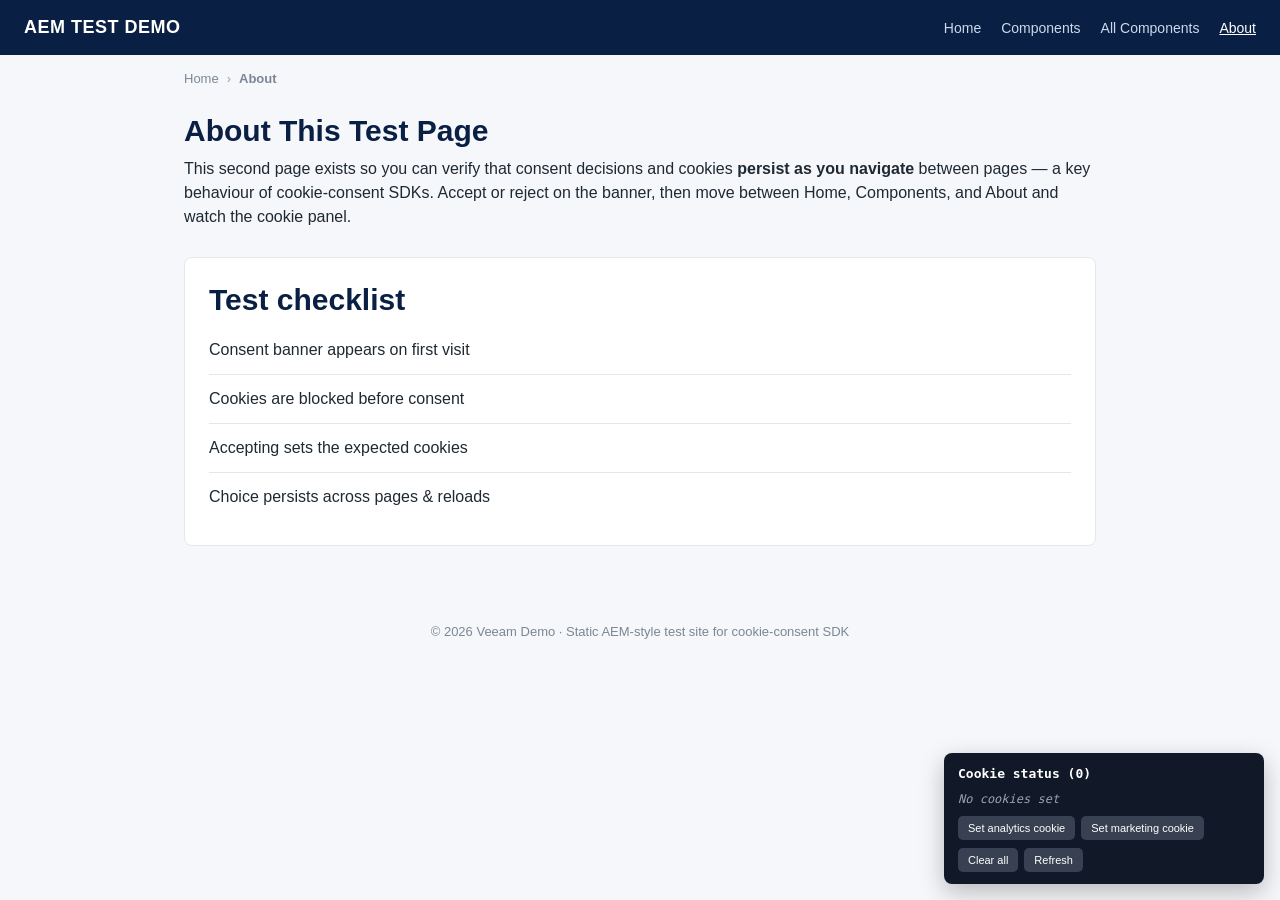
<file: about.html>
<!DOCTYPE html>
<html lang="en">
<head>
    <meta charset="UTF-8">
    <meta name="viewport" content="width=device-width, initial-scale=1.0">
    <title>About | AEM Cookie SDK Test</title>

    <!-- ================================================================
         ▼▼▼  COOKIE-CONSENT SDK (PLACEHOLDER — replace with real values) ▼▼▼
         Same illustrative snippet on every page. Replace src + data-* with
         the real embed code from your Securiti Cookie Consent console.
         ================================================================ -->
    <script
        src="https://cdn-prod.securiti.ai/consent/cookie-consent-sdk.js"
        data-tenant-uuid="REPLACE_TENANT_UUID"
        data-domain-uuid="REPLACE_DOMAIN_UUID"
        data-backend-url="https://app.securiti.ai"></script>
    <!-- ▲▲▲ Replace the line above with your real Securiti embed code ▲▲▲ -->

    <link rel="stylesheet" href="css/styles.css">
</head>
<body>

    <header class="page-header">
        <span class="brand">AEM TEST DEMO</span>
        <nav class="cmp-navigation" aria-label="Site navigation">
            <ul class="cmp-navigation__group">
                <li class="cmp-navigation__item"><a class="cmp-navigation__item-link" href="index.html">Home</a></li>
                <li class="cmp-navigation__item"><a class="cmp-navigation__item-link" href="components.html">Components</a></li>
                <li class="cmp-navigation__item"><a class="cmp-navigation__item-link" href="all-components.html">All Components</a></li>
                <li class="cmp-navigation__item cmp-navigation__item--active"><a class="cmp-navigation__item-link" href="about.html">About</a></li>
            </ul>
        </nav>
    </header>

    <nav class="cmp-breadcrumb" aria-label="Breadcrumb">
        <ol class="cmp-breadcrumb__list">
            <li class="cmp-breadcrumb__item"><a class="cmp-breadcrumb__item-link" href="index.html">Home</a></li>
            <li class="cmp-breadcrumb__item cmp-breadcrumb__item--active"><span class="cmp-breadcrumb__item-link">About</span></li>
        </ol>
    </nav>

    <main class="aem-Grid aem-Grid--12 aem-Grid--default--12">
        <div class="aem-GridColumn">
            <div class="cmp-title"><h1 class="cmp-title__text">About This Test Page</h1></div>
            <div class="cmp-text">
                <p>This second page exists so you can verify that consent decisions and
                   cookies <strong>persist as you navigate</strong> between pages — a key
                   behaviour of cookie-consent SDKs. Accept or reject on the banner, then
                   move between Home, Components, and About and watch the cookie panel.</p>
            </div>
        </div>

        <div class="aem-GridColumn">
            <div class="cmp-container">
                <div class="cmp-title"><h3 class="cmp-title__text">Test checklist</h3></div>
                <ul class="cmp-list">
                    <li class="cmp-list__item"><span class="cmp-list__item-title">Consent banner appears on first visit</span></li>
                    <li class="cmp-list__item"><span class="cmp-list__item-title">Cookies are blocked before consent</span></li>
                    <li class="cmp-list__item"><span class="cmp-list__item-title">Accepting sets the expected cookies</span></li>
                    <li class="cmp-list__item"><span class="cmp-list__item-title">Choice persists across pages &amp; reloads</span></li>
                </ul>
            </div>
        </div>
    </main>

    <footer class="page-footer">© 2026 Veeam Demo · Static AEM-style test site for cookie-consent SDK</footer>

    <script src="js/components.js"></script>
    <script src="js/demo-trackers.js"></script>
</body>
</html>
</file>
<file: css/styles.css>
/* ==================================================================
   AEM Core Components — emulated stylesheet
   Class names (cmp-*, aem-Grid, aem-GridColumn) mirror what AEM as a
   Cloud Service generates, so this static site is a realistic target
   for cookie-consent SDK testing.
   ================================================================== */

* { box-sizing: border-box; }

body {
    margin: 0;
    font-family: -apple-system, "Segoe UI", Roboto, Helvetica, Arial, sans-serif;
    color: #1f2933;
    line-height: 1.5;
    background: #f5f7fa;
}
a { color: #2563eb; }

/* ---------- Page header + Navigation (cmp-navigation) ---------- */
.page-header {
    background: #0a1f44;
    color: #fff;
    padding: 14px 24px;
    display: flex;
    align-items: center;
    justify-content: space-between;
}
.page-header .brand { font-weight: 700; font-size: 18px; letter-spacing: .5px; }
.cmp-navigation__group { list-style: none; display: flex; margin: 0; padding: 0; }
.cmp-navigation__item { margin-left: 20px; }
.cmp-navigation__item-link { color: #cdd9ec; text-decoration: none; font-size: 14px; }
.cmp-navigation__item-link:hover,
.cmp-navigation__item--active > .cmp-navigation__item-link { color: #fff; text-decoration: underline; }

/* ---------- Breadcrumb (cmp-breadcrumb) ---------- */
.cmp-breadcrumb { max-width: 960px; margin: 0 auto; padding: 14px 24px 0; }
.cmp-breadcrumb__list { list-style: none; display: flex; gap: 8px; margin: 0; padding: 0; font-size: 13px; color: #7b8794; }
.cmp-breadcrumb__item:not(:last-child)::after { content: "›"; margin-left: 8px; color: #9aa5b1; }
.cmp-breadcrumb__item-link { color: #7b8794; text-decoration: none; }
.cmp-breadcrumb__item--active { color: #1f2933; font-weight: 600; }

/* ---------- Responsive grid (aem-Grid) ---------- */
.aem-Grid { display: block; max-width: 960px; margin: 0 auto; padding: 24px; }
.aem-GridColumn { margin-bottom: 28px; }

/* ---------- Title (cmp-title) ---------- */
.cmp-title { margin: 0 0 8px; }
.cmp-title__text { margin: 0; font-size: 30px; line-height: 1.2; color: #0a1f44; }
.cmp-title__link { color: inherit; text-decoration: none; }

/* ---------- Text (cmp-text) ---------- */
.cmp-text { margin: 0 0 16px; }
.cmp-text p { margin: 0 0 12px; font-size: 16px; }
.cmp-text h3 { color: #0a1f44; }

/* ---------- Image (cmp-image) ---------- */
.cmp-image { margin: 0 0 8px; }
.cmp-image__image { width: 100%; border-radius: 8px; display: block; }
.cmp-image__title { font-size: 13px; color: #7b8794; margin-top: 6px; }

/* ---------- Button (cmp-button) ---------- */
.cmp-button {
    display: inline-flex; align-items: center; gap: 8px;
    background: #2563eb; color: #fff; border: 0;
    padding: 10px 18px; border-radius: 6px; font-size: 14px;
    text-decoration: none; cursor: pointer;
}
.cmp-button:hover { background: #1d4ed8; }
.cmp-button__icon { font-weight: 700; }

/* ---------- Teaser (cmp-teaser) ---------- */
.cmp-teaser {
    background: #fff; border: 1px solid #e4e7eb; border-radius: 8px; overflow: hidden;
}
.cmp-teaser__image img { width: 100%; height: 180px; object-fit: cover; display: block; }
.cmp-teaser__content { padding: 20px; }
.cmp-teaser__pretitle { text-transform: uppercase; letter-spacing: .5px; font-size: 12px; color: #2563eb; margin: 0 0 6px; }
.cmp-teaser__title { margin: 0 0 8px; font-size: 20px; color: #0a1f44; }
.cmp-teaser__title-link { color: inherit; text-decoration: none; }
.cmp-teaser__description { margin: 0 0 16px; color: #52606d; }
.cmp-teaser__action-container { display: flex; gap: 10px; }
.cmp-teaser__action-link {
    display: inline-block; background: #2563eb; color: #fff; text-decoration: none;
    padding: 9px 16px; border-radius: 6px; font-size: 14px;
}
.cmp-teaser__action-link:hover { background: #1d4ed8; }

/* ---------- Container (cmp-container) ---------- */
.cmp-container {
    background: #fff; border: 1px solid #e4e7eb; border-radius: 8px; padding: 24px;
}

/* ---------- List (cmp-list) ---------- */
.cmp-list { list-style: none; margin: 0; padding: 0; }
.cmp-list__item { border-bottom: 1px solid #e4e7eb; padding: 12px 0; }
.cmp-list__item:last-child { border-bottom: 0; }
.cmp-list__item-link { text-decoration: none; color: #0a1f44; font-weight: 600; }
.cmp-list__item-title { display: block; }
.cmp-list__item-date { font-size: 12px; color: #7b8794; }

/* ---------- Separator (cmp-separator) ---------- */
.cmp-separator { margin: 8px 0; }
.cmp-separator__horizontal-rule { border: 0; border-top: 1px solid #cbd2d9; }

/* ---------- Accordion (cmp-accordion) ---------- */
.cmp-accordion { background: #fff; border: 1px solid #e4e7eb; border-radius: 8px; overflow: hidden; }
.cmp-accordion__item + .cmp-accordion__item { border-top: 1px solid #e4e7eb; }
.cmp-accordion__header { margin: 0; }
.cmp-accordion__button {
    width: 100%; text-align: left; background: #fff; border: 0; padding: 16px 20px;
    font-size: 16px; font-weight: 600; color: #0a1f44; cursor: pointer;
    display: flex; justify-content: space-between; align-items: center;
}
.cmp-accordion__button:hover { background: #f5f7fa; }
.cmp-accordion__icon::after { content: "+"; font-size: 20px; }
.cmp-accordion__button[aria-expanded="true"] .cmp-accordion__icon::after { content: "−"; }
.cmp-accordion__panel { padding: 0 20px 16px; color: #52606d; }
.cmp-accordion__panel--hidden { display: none; }

/* ---------- Tabs (cmp-tabs) ---------- */
.cmp-tabs { background: #fff; border: 1px solid #e4e7eb; border-radius: 8px; overflow: hidden; }
.cmp-tabs__tablist,
.cmp-tabs__nav { list-style: none; display: flex; margin: 0; padding: 0; border-bottom: 1px solid #e4e7eb; }
.cmp-tabs__tab { padding: 14px 20px; cursor: pointer; font-weight: 600; color: #7b8794; }
.cmp-tabs__tab--active { color: #0a1f44; border-bottom: 2px solid #2563eb; }
.cmp-tabs__tabpanel { padding: 20px; color: #52606d; display: none; }
.cmp-tabs__tabpanel--active { display: block; }

/* ---------- Carousel (cmp-carousel) ---------- */
.cmp-carousel { background: #fff; border: 1px solid #e4e7eb; border-radius: 8px; overflow: hidden; }
.cmp-carousel__content { position: relative; }
.cmp-carousel__item { display: none; padding: 28px; text-align: center; }
.cmp-carousel__item--active { display: block; }
.cmp-carousel__actions { display: flex; justify-content: space-between; padding: 0 12px 12px; }
.cmp-carousel__action { background: #e4e7eb; border: 0; border-radius: 6px; padding: 6px 12px; cursor: pointer; }
.cmp-carousel__indicators { list-style: none; display: flex; gap: 6px; justify-content: center; padding: 0 0 12px; margin: 0; }
.cmp-carousel__indicator { width: 8px; height: 8px; border-radius: 50%; background: #cbd2d9; }
.cmp-carousel__indicator--active { background: #2563eb; }

/* ---------- Content Fragment (cmp-contentfragment) ---------- */
.cmp-contentfragment { background: #fff; border: 1px solid #e4e7eb; border-radius: 8px; padding: 20px; }
.cmp-contentfragment__title { margin: 0 0 12px; color: #0a1f44; }
.cmp-contentfragment__elements { margin: 0; }
.cmp-contentfragment__element { margin-bottom: 10px; }
.cmp-contentfragment__element-title { font-size: 12px; text-transform: uppercase; color: #7b8794; }
.cmp-contentfragment__element-value { margin: 0; }

/* ---------- Download (cmp-download) ---------- */
.cmp-download { background: #fff; border: 1px solid #e4e7eb; border-radius: 8px; padding: 20px; }
.cmp-download__title { margin: 0 0 6px; color: #0a1f44; }
.cmp-download__description { margin: 0 0 12px; color: #52606d; }
.cmp-download__properties { display: flex; gap: 20px; font-size: 12px; color: #7b8794; margin-bottom: 12px; }
.cmp-download__action { display: inline-block; background: #2563eb; color: #fff; text-decoration: none; padding: 9px 16px; border-radius: 6px; }

/* ---------- Embed (cmp-embed) ---------- */
.cmp-embed { background: #fff; border: 1px dashed #9aa5b1; border-radius: 8px; padding: 20px; }

/* ---------- Search (cmp-search) ---------- */
.cmp-search { position: relative; max-width: 360px; }
.cmp-search__input { width: 100%; padding: 10px 14px; border: 1px solid #cbd2d9; border-radius: 6px; font-size: 14px; }

/* ---------- Form (cmp-form, cmp-form-text, cmp-form-options) ---------- */
.cmp-form { background: #fff; border: 1px solid #e4e7eb; border-radius: 8px; padding: 24px; }
.cmp-form-text { margin-bottom: 16px; }
.cmp-form-text__label, .cmp-form-options__legend { display: block; font-weight: 600; margin-bottom: 6px; font-size: 14px; }
.cmp-form-text__text, .cmp-form-text__textarea {
    width: 100%; padding: 10px 12px; border: 1px solid #cbd2d9; border-radius: 6px; font-size: 14px;
}
.cmp-form-options { margin-bottom: 16px; }
.cmp-form-options__field-label { margin-right: 16px; font-size: 14px; }

/* ---------- Footer ---------- */
.page-footer { text-align: center; padding: 24px; color: #7b8794; font-size: 13px; }

/* ==================================================================
   Additional Core Components + state/modifier classes
   (used on all-components.html)
   ================================================================== */

/* Reference labels for the class-reference page */
.cmp-ref-section { background: #fff; border: 1px solid #e4e7eb; border-radius: 8px; padding: 18px; }
.cmp-ref-label {
    margin: 0 0 12px; font: 600 11px/1.4 "SFMono-Regular", Menlo, Consolas, monospace;
    color: #2563eb; background: #eef2ff; padding: 6px 8px; border-radius: 5px; word-break: break-word;
}

/* Button variants (Style System) */
.cmp-button--primary { background: #2563eb; }
.cmp-button--secondary { background: #fff; color: #2563eb; border: 1px solid #2563eb; }
.cmp-button--secondary:hover { background: #eef2ff; }

/* Image link/caption */
.cmp-image__link { display: block; }

/* Navigation levels + nesting */
.cmp-navigation__item--level-1 { padding-left: 16px; }
.cmp-navigation__item--level-1 .cmp-navigation__item-link { color: #52606d; }
.cmp-ref-section .cmp-navigation__group { flex-direction: column; }
.cmp-ref-section .cmp-navigation__item { margin: 4px 0; }
.cmp-ref-section .cmp-navigation__item-link { color: #0a1f44; }

/* Language Navigation (cmp-languagenavigation) */
.cmp-languagenavigation__group { list-style: none; display: flex; gap: 16px; margin: 0; padding: 0; }
.cmp-languagenavigation__item-link { text-decoration: none; color: #0a1f44; }
.cmp-languagenavigation__item--active .cmp-languagenavigation__item-title { font-weight: 700; color: #2563eb; }

/* Accordion expanded states */
.cmp-accordion__panel--expanded { display: block; }
.cmp-accordion__button--expanded { background: #f5f7fa; }

/* Carousel action variants */
.cmp-carousel__action { display: inline-flex; align-items: center; gap: 6px; }
.cmp-carousel__action-icon { font-weight: 700; }

/* Content Fragment List */
.cmp-contentfragmentlist { display: grid; gap: 12px; }
.cmp-contentfragmentlist__item { background: #f5f7fa; border: 1px solid #e4e7eb; border-radius: 6px; padding: 12px; }

/* Content Fragment multivalue element */
.cmp-contentfragment__element--multivalue .cmp-contentfragment__element-value { color: #2563eb; }

/* Download properties (definition list) */
.cmp-download__properties { display: flex; gap: 24px; margin: 0 0 12px; }
.cmp-download__property { margin: 0; }
.cmp-download__property-label { font-size: 11px; text-transform: uppercase; color: #7b8794; }
.cmp-download__property-content { margin: 0; font-weight: 600; }
.cmp-download__title-link { color: #0a1f44; text-decoration: none; }

/* Experience Fragment */
.cmp-experiencefragment { background: #fff; border: 1px dashed #9aa5b1; border-radius: 8px; padding: 16px; }

/* Search results + clear */
.cmp-search__icon { position: absolute; left: 12px; top: 10px; }
.cmp-search__input { padding-left: 36px; }
.cmp-search__clear { position: absolute; right: 8px; top: 6px; background: transparent; border: 0; cursor: pointer; font-size: 18px; color: #7b8794; }
.cmp-search__results { list-style: none; margin: 8px 0 0; padding: 0; border: 1px solid #e4e7eb; border-radius: 6px; }
.cmp-search__item { padding: 10px 12px; border-bottom: 1px solid #e4e7eb; }
.cmp-search__item:last-child { border-bottom: 0; }
.cmp-search__item-title { text-decoration: none; color: #0a1f44; }
.cmp-search__item-mark { background: #fde68a; padding: 0 2px; }

/* Form help blocks + hidden */
.cmp-form-text__help-block, .cmp-form-options__help-message { display: block; margin-top: 6px; font-size: 12px; color: #7b8794; }
.cmp-form-hidden { display: none; }
.cmp-form-options__field-label { display: inline-flex; align-items: center; gap: 6px; }

/* PDF Viewer */
.cmp-pdfviewer { background: #fff; border: 1px dashed #9aa5b1; border-radius: 8px; padding: 16px; }

/* ==================================================================
   Cookie status panel — a TESTING AID (not part of AEM).
   Shows live document.cookie so you can SEE what your consent SDK
   allows/blocks. Fixed bottom-right on every page.
   ================================================================== */
#cookie-status-panel {
    position: fixed; bottom: 16px; right: 16px; width: 320px; max-height: 50vh; overflow: auto;
    background: #111827; color: #d1fae5;
    font: 12px/1.4 "SFMono-Regular", Menlo, Consolas, monospace;
    border-radius: 8px; padding: 12px 14px; box-shadow: 0 8px 24px rgba(0,0,0,.25);
    z-index: 2147482000; /* below typical consent banners */
}
#cookie-status-panel h4 { margin: 0 0 8px; color: #fff; font-size: 13px; }
#cookie-status-panel .cookie-row { word-break: break-all; margin-bottom: 4px; }
#cookie-status-panel .empty { color: #9ca3af; font-style: italic; }
#cookie-status-panel button {
    margin: 8px 6px 0 0; background: #374151; color: #fff; border: 0;
    padding: 6px 10px; border-radius: 5px; cursor: pointer; font-size: 11px;
}
#cookie-status-panel button:hover { background: #4b5563; }
</file>
